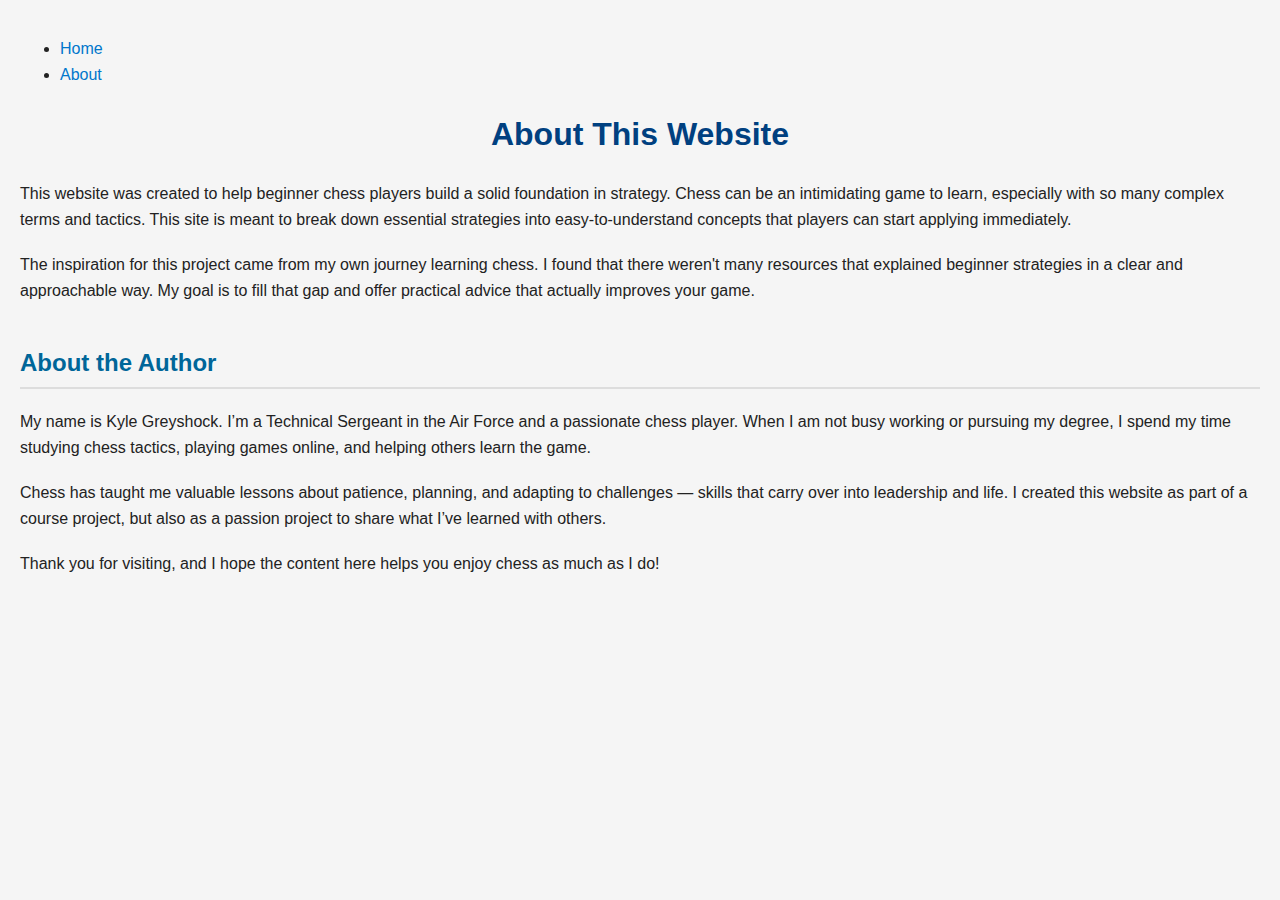
<file: about.html>
<!DOCTYPE html>
<html lang="en">

<head>
    <meta charset="UTF-8">
    <meta name="description" content="About the author and website purpose.">
    <meta name="viewport" content="width=device-width, initial-scale=1.0">
    <title>About - Beginner Chess Strategy</title>
    <link rel="stylesheet" href="GreyshockKyleStyleSheet.css">
</head>

<body>
    <nav>
        <ul>
            <li><a href="GreyshockKyleHomePage.html">Home</a></li>
            <li><a href="about.html">About</a></li>
        </ul>
    </nav>

    <header>
        <h1>About This Website</h1>
    </header>

    <section>
        <p>This website was created to help beginner chess players build a solid foundation in strategy. Chess can be an
            intimidating game to learn, especially with so many complex terms and tactics. This site is meant to break
            down essential strategies into easy-to-understand concepts that players can start applying immediately.</p>

        <p>The inspiration for this project came from my own journey learning chess. I found that there weren't many
            resources that explained beginner strategies in a clear and approachable way. My goal is to fill that gap
            and offer practical advice that actually improves your game.</p>

        <h2>About the Author</h2>
        <p>My name is Kyle Greyshock. I’m a Technical Sergeant in the Air Force and a passionate chess player. When I am
            not busy working or pursuing my degree, I spend my time studying chess
            tactics, playing games online, and helping others learn the game.</p>

        <p>Chess has taught me valuable lessons about patience, planning, and adapting to challenges — skills that carry
            over into leadership and life. I created this website as part of a course project, but also as a passion
            project to share what I’ve learned with others.</p>

        <p>Thank you for visiting, and I hope the content here helps you enjoy chess as much as I do!</p>
    </section>
</body>

</html>
</file>
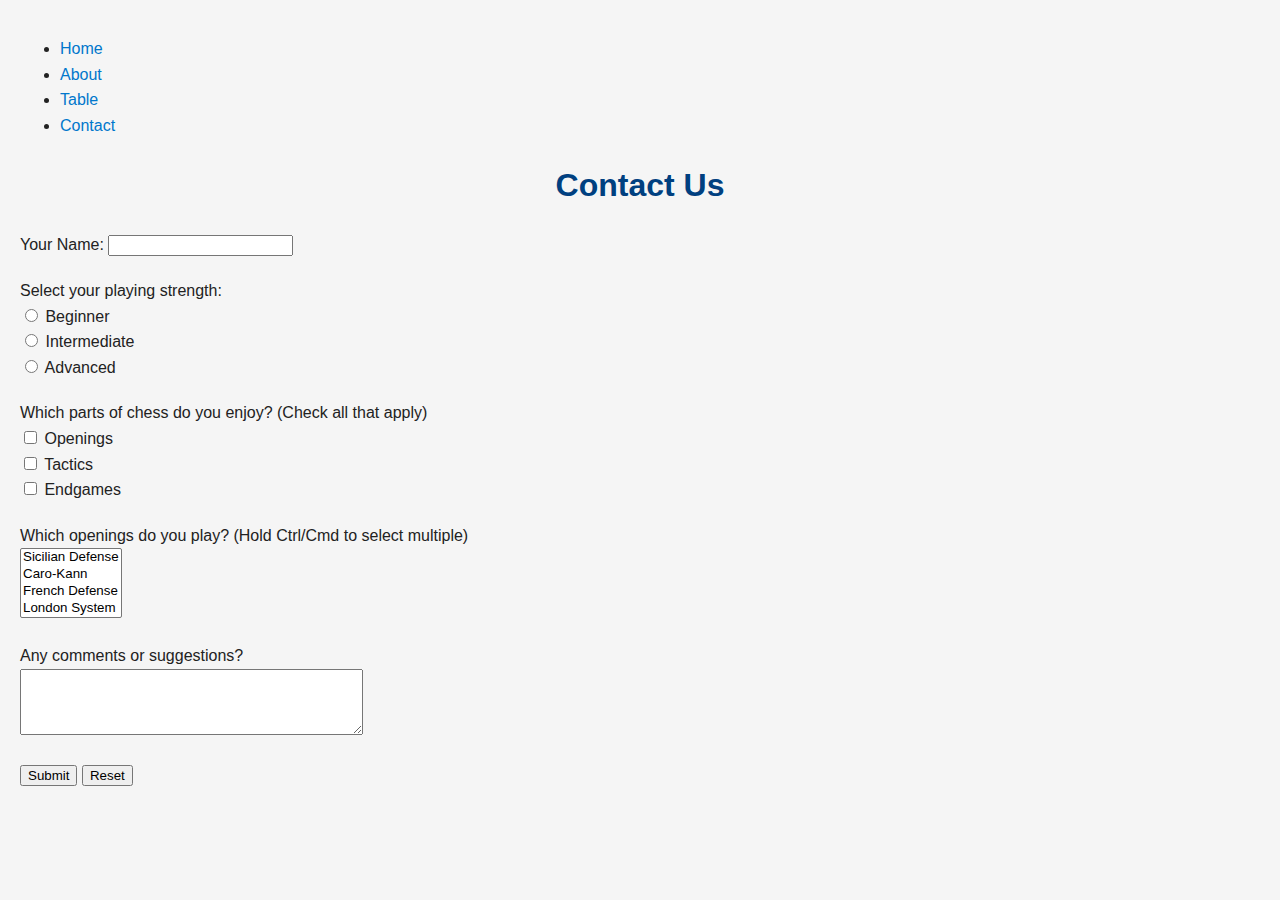
<file: form.html>
<!DOCTYPE html>
<html lang="en">

<head>
    <meta charset="UTF-8">
    <meta name="description"
        content="Beginner-friendly chess strategy tips to help new players improve their skills with simple and practical advice.">
    <meta name="keywords"
        content="chess, beginner chess, chess strategy, chess tips, chess openings, checkmate, chess guide">
    <meta name="author" content="Kyle Greyshock">
    <link rel="stylesheet" type="text/css" href="GreyshockKyleStyleSheet.css">
    <title>Beginner Chess Strategy Guide</title>
</head>

<body>
    <nav>
        <ul>
            <li><a href="GreyshockKyleHomePage.html">Home</a></li>
            <li><a href="about.html">About</a></li>
            <li><a href="table.html">Table</a></li>
            <li><a href="form.html">Contact</a></li>
        </ul>
    </nav>


    <h1>Contact Us</h1>

    <form method="post" action="https://httpbin.org/post">
        <p>
            Your Name: <input type="text" name="username">
        </p>

        <p>
            Select your playing strength:<br>
            <input type="radio" name="level" value="beginner"> Beginner<br>
            <input type="radio" name="level" value="intermediate"> Intermediate<br>
            <input type="radio" name="level" value="advanced"> Advanced
        </p>

        <p>
            Which parts of chess do you enjoy? (Check all that apply)<br>
            <input type="checkbox" name="enjoy" value="openings"> Openings<br>
            <input type="checkbox" name="enjoy" value="tactics"> Tactics<br>
            <input type="checkbox" name="enjoy" value="endgames"> Endgames
        </p>

        <p>
            Which openings do you play? (Hold Ctrl/Cmd to select multiple)<br>
            <select name="openings" multiple size="4">
                <option value="sicilian">Sicilian Defense</option>
                <option value="caro-kann">Caro-Kann</option>
                <option value="french">French Defense</option>
                <option value="london">London System</option>
            </select>
        </p>

        <p>
            Any comments or suggestions?<br>
            <textarea name="comments" rows="4" cols="40"></textarea>
        </p>

        <p>
            <input type="submit" value="Submit">
            <input type="reset" value="Reset">
        </p>
    </form>

</body>

</html>
</file>
<file: GreyshockKyleStyleSheet.css>
body {
    background-color: #f5f5f5;
    /* light gray background */
    font-family: 'Segoe UI', Tahoma, Geneva, Verdana, sans-serif;
    font-size: 16px;
    line-height: 1.6;
    color: #222;
    padding: 20px;
    margin: 0;
}

h1 {
    color: #004080;
    /* navy */
    text-align: center;
    font-size: 2em;
}

h2 {
    color: #006699;
    border-bottom: 2px solid #ddd;
    padding-bottom: 5px;
    margin-top: 40px;
}

h3 {
    color: #003366;
    margin-top: 30px;
}

p {
    margin-bottom: 20px;
}

ol,
ul {
    margin-left: 20px;
    padding-left: 20px;
}

img {
    display: block;
    margin: 20px auto;
    border-radius: 8px;
    box-shadow: 0 4px 8px rgba(0, 0, 0, 0.1);
}

a {
    color: #0077cc;
    text-decoration: none;
}

a:hover {
    text-decoration: underline;
}

span.boldtext {
    font-weight: bold;
}

span.italictext {
    font-style: italic;
}

table {
    width: 80%;
    margin: 20px auto;
    background-color: #e0f7fa;
    /* Light blue, different from body background */
    border: 2px solid #004080;
    border-collapse: collapse;
}

th,
td {
    border: 2px solid #004080;
    padding: 10px;
    text-align: center;
    vertical-align: middle;
}
</file>
